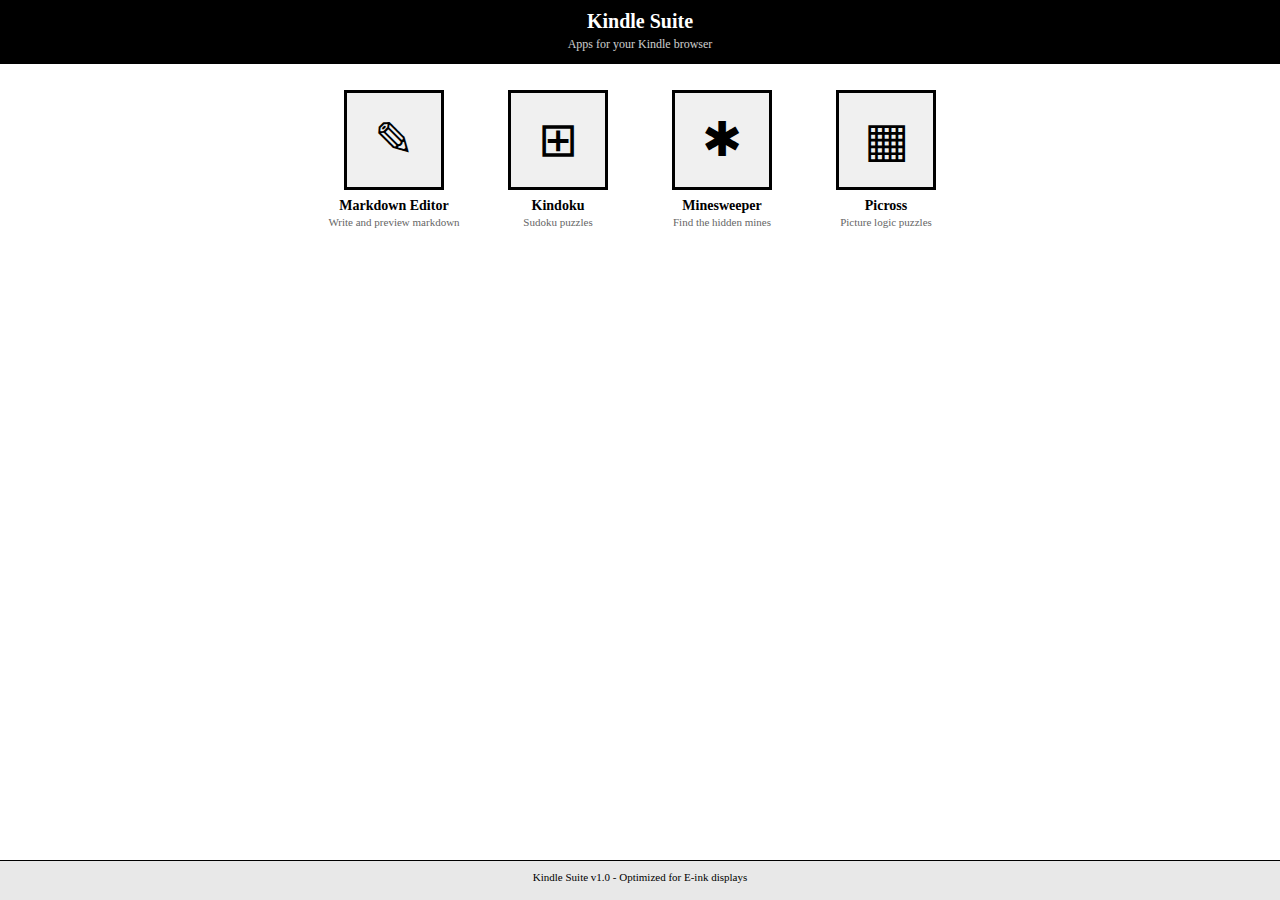
<file: index.html>
<!DOCTYPE html>
<html lang="en">
<head>
    <meta charset="UTF-8">
    <meta name="viewport" content="width=device-width, initial-scale=1.0">
    <title>Kindle Suite - App Library</title>
    <link rel="stylesheet" href="style.css"/>
</head>
<body>
    <div class="container">
        <div class="header">
            <h1>Kindle Suite</h1>
            <p>Apps for your Kindle browser</p>
        </div>

        <div class="app-grid">
            <!-- Markdown Editor -->
            <a href="kindle.md/markdown-editor.html" class="app-card">
                <span class="app-icon">✎</span>
                <span class="app-name">Markdown Editor</span>
                <span class="app-desc">Write and preview markdown</span>
            </a>

            <!-- Kindoku (Sudoku) -->
            <a href="kindoku/index.html" class="app-card">
                <span class="app-icon">⊞</span>
                <span class="app-name">Kindoku</span>
                <span class="app-desc">Sudoku puzzles</span>
            </a>

            <!-- Minesweeper -->
            <a href="minesweeper/index.html" class="app-card">
                <span class="app-icon">✱</span>
                <span class="app-name">Minesweeper</span>
                <span class="app-desc">Find the hidden mines</span>
            </a>

            <!-- Picross -->
            <a href="picross/index.html" class="app-card">
                <span class="app-icon">▦</span>
                <span class="app-name">Picross</span>
                <span class="app-desc">Picture logic puzzles</span>
            </a>
        </div>

        <div class="footer">
            Kindle Suite v1.0 - Optimized for E-ink displays
        </div>
    </div>
</body>
</html>
</file>
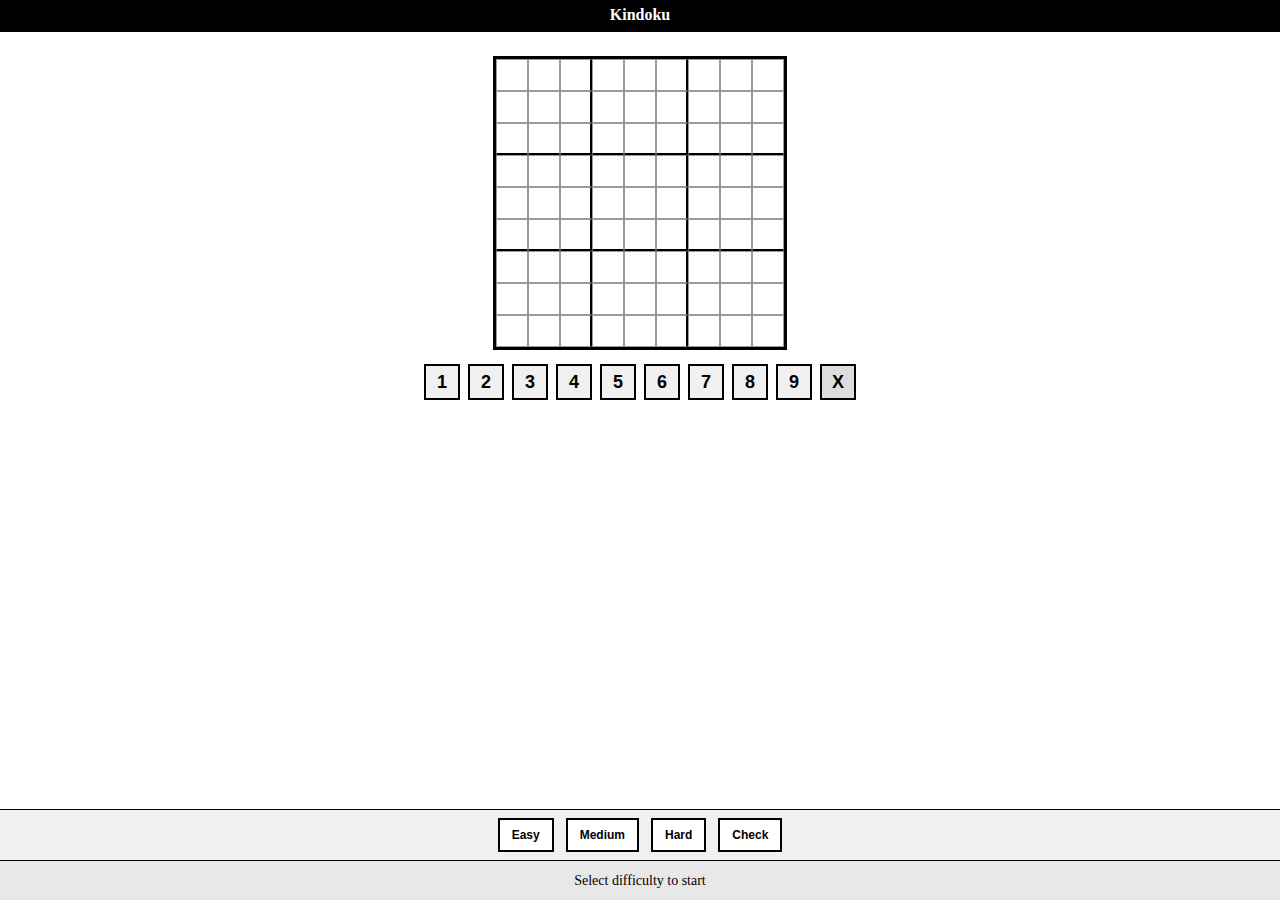
<file: kindoku/index.html>
<!DOCTYPE html>
<html lang="en">
<head>
    <meta charset="UTF-8">
    <meta name="viewport" content="width=device-width, initial-scale=1.0">
    <title>Kindoku - Sudoku for Kindle</title>
    <link rel="stylesheet" href="kindoku.css">
</head>
<body>
    <div class="container">
        <div class="header">
            <h1>Kindoku</h1>
        </div>

        <div class="game-area">
            <!-- Sudoku Grid -->
            <div class="grid" id="grid">
                <!-- 81 cells will be generated by JS -->
            </div>

            <!-- Number pad -->
            <div class="numpad">
                <button class="num-btn" onclick="enterNumber(1)" onmousedown="return false;">1</button>
                <button class="num-btn" onclick="enterNumber(2)" onmousedown="return false;">2</button>
                <button class="num-btn" onclick="enterNumber(3)" onmousedown="return false;">3</button>
                <button class="num-btn" onclick="enterNumber(4)" onmousedown="return false;">4</button>
                <button class="num-btn" onclick="enterNumber(5)" onmousedown="return false;">5</button>
                <button class="num-btn" onclick="enterNumber(6)" onmousedown="return false;">6</button>
                <button class="num-btn" onclick="enterNumber(7)" onmousedown="return false;">7</button>
                <button class="num-btn" onclick="enterNumber(8)" onmousedown="return false;">8</button>
                <button class="num-btn" onclick="enterNumber(9)" onmousedown="return false;">9</button>
                <button class="num-btn erase-btn" onclick="eraseNumber()" onmousedown="return false;">X</button>
            </div>
        </div>

        <!-- Controls -->
        <div class="controls">
            <button class="ctrl-btn" onclick="newGame('easy')" onmousedown="return false;">Easy</button>
            <button class="ctrl-btn" onclick="newGame('medium')" onmousedown="return false;">Medium</button>
            <button class="ctrl-btn" onclick="newGame('hard')" onmousedown="return false;">Hard</button>
            <button class="ctrl-btn" onclick="checkSolution()" onmousedown="return false;">Check</button>
        </div>

        <!-- Status -->
        <div class="status" id="status">Select difficulty to start</div>
    </div>

    <script src="kindoku.js"></script>
</body>
</html>
</file>
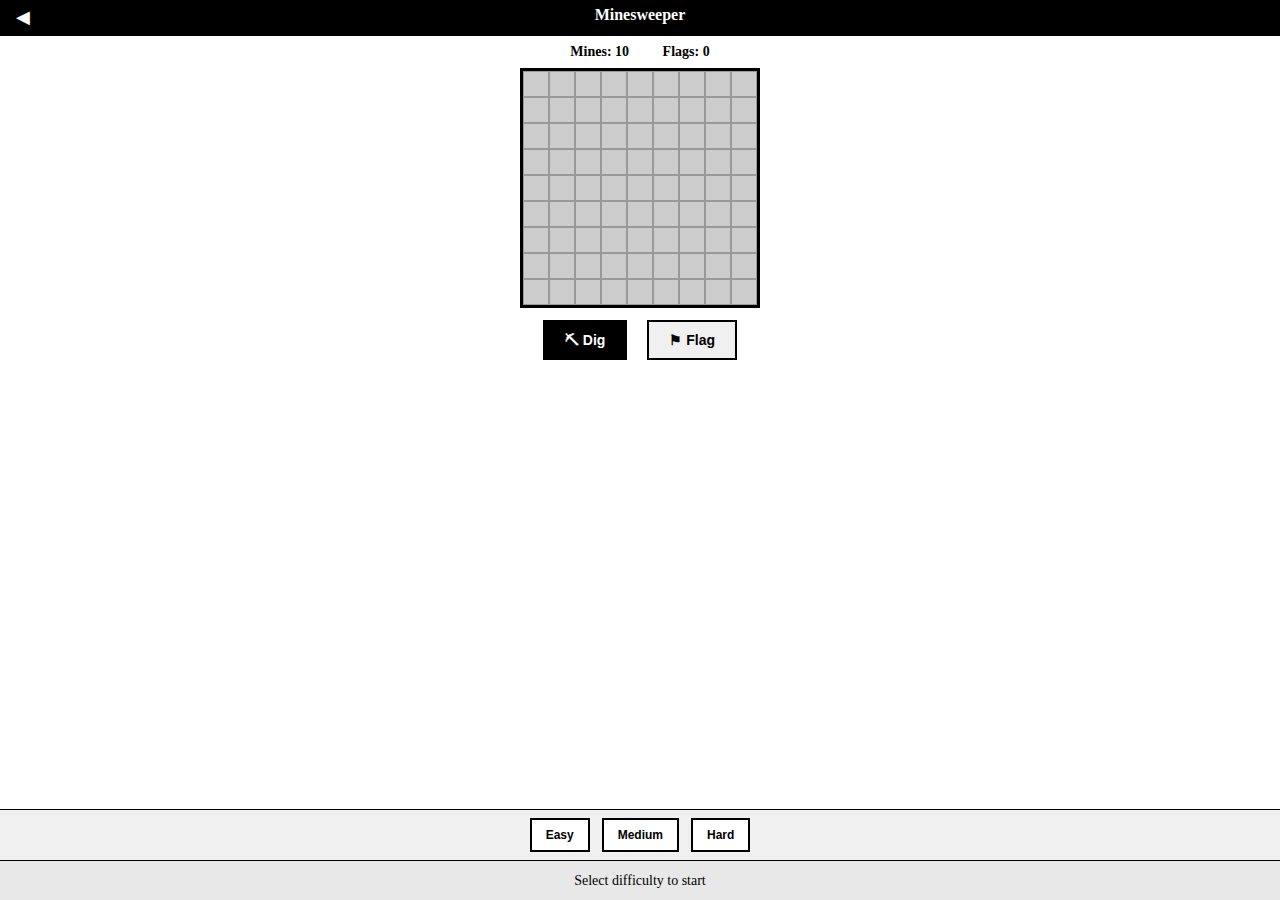
<file: minesweeper/index.html>
<!DOCTYPE html>
<html lang="en">
<head>
    <meta charset="UTF-8">
    <meta name="viewport" content="width=device-width, initial-scale=1.0">
    <title>Minesweeper - Kindle Suite</title>
    <link rel="stylesheet" href="minesweeper.css">
</head>
<body>
    <div class="container">
        <div class="header">
            <a href="../index.html" class="back-btn">◀</a>
            <h1>Minesweeper</h1>
        </div>

        <div class="game-area">
            <div class="info-bar">
                <span id="mineCount">Mines: 10</span>
                <span id="flagCount">Flags: 0</span>
            </div>

            <div class="grid" id="grid">
                <!-- Cells generated by JS -->
            </div>

            <!-- Mode toggle -->
            <div class="mode-bar">
                <button class="mode-btn active" id="digBtn" onclick="setMode('dig')" onmousedown="return false;">⛏ Dig</button>
                <button class="mode-btn" id="flagBtn" onclick="setMode('flag')" onmousedown="return false;">⚑ Flag</button>
            </div>
        </div>

        <!-- Controls -->
        <div class="controls">
            <button class="ctrl-btn" onclick="newGame(9, 9, 10)" onmousedown="return false;">Easy</button>
            <button class="ctrl-btn" onclick="newGame(12, 12, 25)" onmousedown="return false;">Medium</button>
            <button class="ctrl-btn" onclick="newGame(16, 12, 45)" onmousedown="return false;">Hard</button>
        </div>

        <!-- Status -->
        <div class="status" id="status">Select difficulty to start</div>
    </div>

    <script src="minesweeper.js"></script>
</body>
</html>
</file>
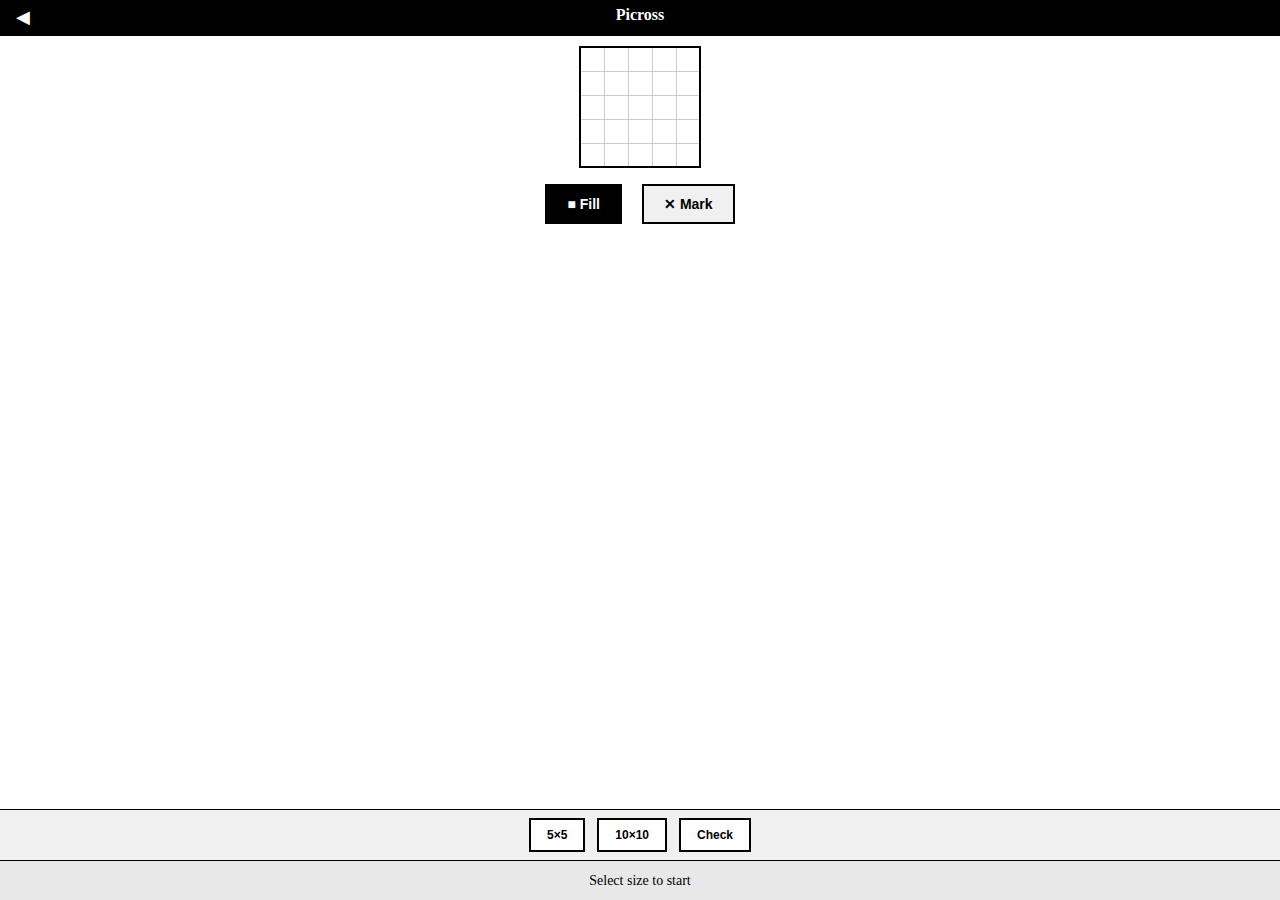
<file: picross/index.html>
<!DOCTYPE html>
<html lang="en">
<head>
    <meta charset="UTF-8">
    <meta name="viewport" content="width=device-width, initial-scale=1.0">
    <title>Picross - Kindle Suite</title>
    <link rel="stylesheet" href="picross.css">
</head>
<body>
    <div class="container">
        <div class="header">
            <a href="../index.html" class="back-btn">◀</a>
            <h1>Picross</h1>
        </div>

        <div class="game-area">
            <div class="grid-container" id="gridContainer">
                <!-- Grid with hints generated by JS -->
            </div>

            <!-- Mode toggle -->
            <div class="mode-bar">
                <button class="mode-btn active" id="fillBtn" onclick="setMode('fill')" onmousedown="return false;">■ Fill</button>
                <button class="mode-btn" id="markBtn" onclick="setMode('mark')" onmousedown="return false;">✕ Mark</button>
            </div>
        </div>

        <!-- Controls -->
        <div class="controls">
            <button class="ctrl-btn" onclick="newGame(5)" onmousedown="return false;">5×5</button>
            <button class="ctrl-btn" onclick="newGame(10)" onmousedown="return false;">10×10</button>
            <button class="ctrl-btn" onclick="checkSolution()" onmousedown="return false;">Check</button>
        </div>

        <!-- Status -->
        <div class="status" id="status">Select size to start</div>
    </div>

    <script src="picross.js"></script>
</body>
</html>
</file>
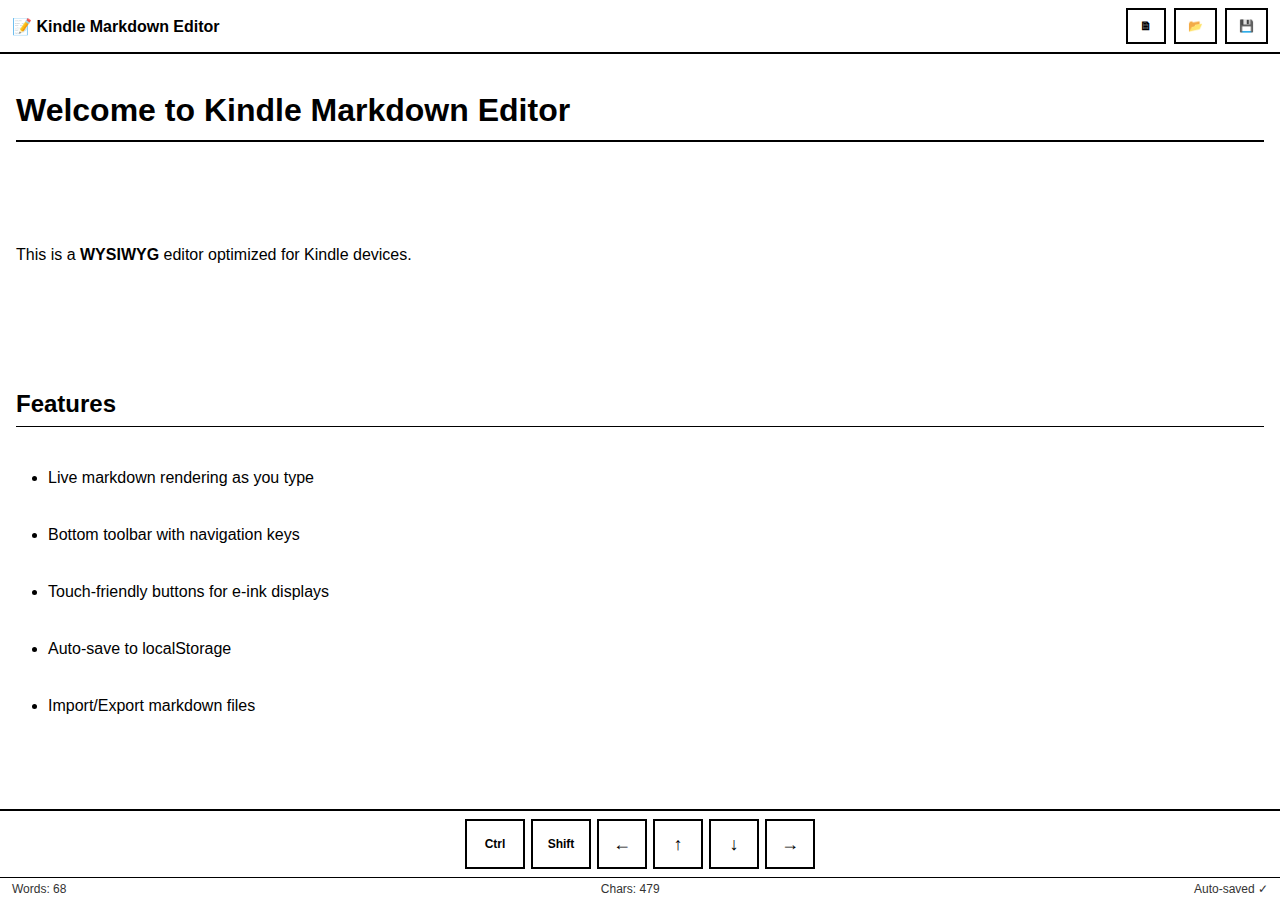
<file: markdown-editor.html>
<!DOCTYPE html>
<html lang="en">
<head>
    <meta charset="UTF-8">
    <meta name="viewport" content="width=device-width, initial-scale=1.0, maximum-scale=1.0, user-scalable=no">
    <title>Kindle Markdown Editor - WYSIWYG</title>
    <style>
        * {
            margin: 0;
            padding: 0;
            box-sizing: border-box;
            -webkit-tap-highlight-color: transparent;
        }

        body {
            font-family: -apple-system, BlinkMacSystemFont, 'Segoe UI', Roboto, Oxygen, Ubuntu, Cantarell, sans-serif;
            background-color: #ffffff;
            color: #000000;
            height: 100vh;
            display: flex;
            flex-direction: column;
            touch-action: manipulation;
            overflow: hidden;
        }

        /* Header */
        .header {
            background-color: #ffffff;
            padding: 8px 12px;
            border-bottom: 2px solid #000000;
            display: flex;
            justify-content: space-between;
            align-items: center;
            flex-shrink: 0;
        }

        .header h1 {
            font-size: 16px;
            font-weight: 600;
            color: #000000;
        }

        .header-buttons {
            display: flex;
            gap: 8px;
            align-items: center;
        }

        .header-btn {
            background-color: #ffffff;
            color: #000000;
            border: 2px solid #000000;
            padding: 4px 12px;
            cursor: pointer;
            font-size: 12px;
            font-weight: 600;
            min-height: 36px;
            min-width: 36px;
        }

        .header-btn:active {
            background-color: #000000;
            color: #ffffff;
        }

        /* Editor Container */
        .editor-container {
            flex: 1;
            display: flex;
            flex-direction: column;
            overflow: hidden;
            position: relative;
        }

        /* WYSIWYG Editor */
        #editor {
            width: 100%;
            flex: 1;
            padding: 16px;
            background-color: #ffffff;
            color: #000000;
            border: none;
            outline: none;
            font-family: -apple-system, BlinkMacSystemFont, 'Segoe UI', Roboto, sans-serif;
            font-size: 16px;
            line-height: 1.6;
            overflow-y: auto;
            overflow-x: hidden;
            word-wrap: break-word;
            -webkit-user-modify: read-write-plaintext-only;
        }

        #editor:focus {
            outline: none;
        }

        .hidden {
            display: none !important;
        }

        /* Editor content styles */
        #editor h1, #editor h2, #editor h3, #editor h4, #editor h5, #editor h6 {
            margin-top: 20px;
            margin-bottom: 12px;
            font-weight: 600;
            line-height: 1.25;
            color: #000000;
        }

        #editor h1 {
            font-size: 2em;
            border-bottom: 2px solid #000000;
            padding-bottom: 0.3em;
        }

        #editor h2 {
            font-size: 1.5em;
            border-bottom: 1px solid #000000;
            padding-bottom: 0.3em;
        }

        #editor h3 { font-size: 1.25em; }
        #editor h4 { font-size: 1em; }
        #editor h5 { font-size: 0.875em; }
        #editor h6 { font-size: 0.85em; color: #333333; }

        #editor p {
            margin-bottom: 12px;
            line-height: 1.6;
        }

        #editor strong, #editor b {
            font-weight: 700;
        }

        #editor em, #editor i {
            font-style: italic;
        }

        #editor code {
            background-color: #f0f0f0;
            padding: 2px 6px;
            border: 1px solid #cccccc;
            font-family: 'Consolas', 'Courier New', monospace;
            font-size: 0.9em;
            color: #000000;
        }

        #editor pre {
            background-color: #f0f0f0;
            padding: 12px;
            border: 1px solid #cccccc;
            overflow-x: auto;
            margin-bottom: 12px;
        }

        #editor pre code {
            background-color: transparent;
            padding: 0;
            border: none;
        }

        #editor blockquote {
            border-left: 4px solid #000000;
            padding-left: 16px;
            margin-bottom: 12px;
            color: #333333;
        }

        #editor ul, #editor ol {
            margin-bottom: 12px;
            padding-left: 32px;
        }

        #editor li {
            margin-bottom: 6px;
        }

        #editor a {
            color: #0000ff;
            text-decoration: underline;
        }

        #editor hr {
            border: none;
            border-top: 2px solid #000000;
            margin: 20px 0;
        }

        /* Bottom Toolbar */
        .bottom-toolbar {
            background-color: #ffffff;
            border-top: 2px solid #000000;
            padding: 8px;
            display: flex;
            justify-content: center;
            align-items: center;
            gap: 6px;
            flex-shrink: 0;
            flex-wrap: wrap;
        }

        .nav-btn {
            background-color: #ffffff;
            color: #000000;
            border: 2px solid #000000;
            font-size: 18px;
            font-weight: bold;
            min-width: 50px;
            min-height: 50px;
            cursor: pointer;
            display: flex;
            align-items: center;
            justify-content: center;
            user-select: none;
            -webkit-user-select: none;
        }

        .nav-btn:active {
            background-color: #000000;
            color: #ffffff;
        }

        .nav-btn.active {
            background-color: #000000;
            color: #ffffff;
        }

        .nav-btn.modifier {
            font-size: 12px;
            min-width: 60px;
        }

        /* Status Bar */
        .status-bar {
            background-color: #ffffff;
            border-top: 1px solid #000000;
            padding: 4px 12px;
            font-size: 12px;
            display: flex;
            justify-content: space-between;
            align-items: center;
            flex-shrink: 0;
        }

        .status-item {
            color: #333333;
        }

        /* Scrollbar styling for e-ink */
        ::-webkit-scrollbar {
            width: 8px;
        }

        ::-webkit-scrollbar-track {
            background: #ffffff;
        }

        ::-webkit-scrollbar-thumb {
            background: #000000;
        }

        /* File input hidden */
        #fileInput {
            display: none;
        }
    </style>
</head>
<body>
    <!-- Header -->
    <div class="header">
        <h1>📝 Kindle Markdown Editor</h1>
        <div class="header-buttons">
            <button class="header-btn" id="newBtn" title="New Document">🗎</button>
            <button class="header-btn" id="openBtn" title="Open File">📂</button>
            <button class="header-btn" id="saveBtn" title="Save File">💾</button>
        </div>
    </div>

    <!-- Editor Container -->
    <div class="editor-container">
        <div id="editor" contenteditable="true"></div>
    </div>

    <!-- Bottom Toolbar -->
    <div class="bottom-toolbar">
        <button class="nav-btn modifier" id="ctrlBtn" title="Control Key">Ctrl</button>
        <button class="nav-btn modifier" id="shiftBtn" title="Shift Key">Shift</button>
        <button class="nav-btn" id="leftBtn" title="Left Arrow">←</button>
        <button class="nav-btn" id="upBtn" title="Up Arrow">↑</button>
        <button class="nav-btn" id="downBtn" title="Down Arrow">↓</button>
        <button class="nav-btn" id="rightBtn" title="Right Arrow">→</button>
    </div>

    <!-- Status Bar -->
    <div class="status-bar">
        <span class="status-item" id="wordCount">Words: 0</span>
        <span class="status-item" id="charCount">Chars: 0</span>
        <span class="status-item" id="autoSaveStatus">Auto-saved ✓</span>
    </div>

    <!-- Hidden file input -->
    <input type="file" id="fileInput" accept=".md,.txt" />

    <script>
        // DOM Elements
        const editor = document.getElementById('editor');
        const wordCount = document.getElementById('wordCount');
        const charCount = document.getElementById('charCount');
        const autoSaveStatus = document.getElementById('autoSaveStatus');
        const newBtn = document.getElementById('newBtn');
        const openBtn = document.getElementById('openBtn');
        const saveBtn = document.getElementById('saveBtn');
        const fileInput = document.getElementById('fileInput');
        
        // Toolbar buttons
        const ctrlBtn = document.getElementById('ctrlBtn');
        const shiftBtn = document.getElementById('shiftBtn');
        const leftBtn = document.getElementById('leftBtn');
        const upBtn = document.getElementById('upBtn');
        const downBtn = document.getElementById('downBtn');
        const rightBtn = document.getElementById('rightBtn');

        // State
        let ctrlActive = false;
        let shiftActive = false;
        let autoSaveTimer = null;

        // ===== Simple Markdown Parser =====
        
        function escapeHtml(text) {
            const div = document.createElement('div');
            div.textContent = text;
            return div.innerHTML;
        }

        // Parse and render markdown in real-time
        function parseMarkdown(text) {
            if (!text || text.trim() === '') return '<p><br></p>';
            
            let html = text;
            
            // Escape HTML entities first
            // html = escapeHtml(html);
            
            // Parse code blocks (must be before inline code)
            html = html.replace(/```(\w+)?\n([\s\S]*?)```/g, (match, lang, code) => {
                return `<pre><code>${escapeHtml(code.trim())}</code></pre>`;
            });
            
            // Parse inline code
            html = html.replace(/`([^`]+)`/g, '<code>$1</code>');
            
            // Parse headers
            html = html.replace(/^##### (.*?)$/gm, '<h5>$1</h5>');
            html = html.replace(/^#### (.*?)$/gm, '<h4>$1</h4>');
            html = html.replace(/^### (.*?)$/gm, '<h3>$1</h3>');
            html = html.replace(/^## (.*?)$/gm, '<h2>$1</h2>');
            html = html.replace(/^# (.*?)$/gm, '<h1>$1</h1>');
            
            // Parse bold (** or __)
            html = html.replace(/\*\*([^\*]+)\*\*/g, '<strong>$1</strong>');
            html = html.replace(/__([^_]+)__/g, '<strong>$1</strong>');
            
            // Parse italic (* or _)
            html = html.replace(/\*([^\*]+)\*/g, '<em>$1</em>');
            html = html.replace(/_([^_]+)_/g, '<em>$1</em>');
            
            // Parse links
            html = html.replace(/\[([^\]]+)\]\(([^\)]+)\)/g, '<a href="$2">$1</a>');
            
            // Parse images
            html = html.replace(/!\[([^\]]*)\]\(([^\)]+)\)/g, '<img src="$2" alt="$1">');
            
            // Parse blockquotes
            html = html.replace(/^> (.*?)$/gm, '<blockquote>$1</blockquote>');
            
            // Parse horizontal rules
            html = html.replace(/^(---+|___+|\*\*\*+)$/gm, '<hr>');
            
            // Parse unordered lists
            html = html.replace(/^[\-\*\+] (.*?)$/gm, '<li>$1</li>');
            html = html.replace(/(<li>.*?<\/li>\n?)+/g, '<ul>$&</ul>');
            
            // Parse ordered lists
            html = html.replace(/^\d+\. (.*?)$/gm, '<li>$1</li>');
            
            // Parse line breaks and paragraphs
            const lines = html.split('\n');
            const processed = [];
            let inList = false;
            let inCode = false;
            
            for (let i = 0; i < lines.length; i++) {
                const line = lines[i];
                
                if (line.startsWith('<pre>') || line.startsWith('</pre>')) {
                    inCode = !inCode;
                    processed.push(line);
                } else if (line.startsWith('<ul>') || line.startsWith('<ol>')) {
                    inList = true;
                    processed.push(line);
                } else if (line.startsWith('</ul>') || line.startsWith('</ol>')) {
                    inList = false;
                    processed.push(line);
                } else if (line.startsWith('<h') || line.startsWith('<hr') || 
                           line.startsWith('<blockquote') || inList || inCode) {
                    processed.push(line);
                } else if (line.trim() === '') {
                    processed.push('<p><br></p>');
                } else if (!line.startsWith('<')) {
                    processed.push(`<p>${line}</p>`);
                } else {
                    processed.push(line);
                }
            }
            
            html = processed.join('\n');
            
            return html;
        }

        // ===== HTML to Markdown Converter =====
        
        function htmlToMarkdown(html) {
            // Create a temporary div to parse HTML
            const temp = document.createElement('div');
            temp.innerHTML = html;
            
            let markdown = '';
            
            function processNode(node) {
                if (node.nodeType === Node.TEXT_NODE) {
                    return node.textContent;
                }
                
                if (node.nodeType !== Node.ELEMENT_NODE) {
                    return '';
                }
                
                const tag = node.tagName.toLowerCase();
                let result = '';
                
                switch (tag) {
                    case 'h1':
                        result = '# ' + node.textContent + '\n\n';
                        break;
                    case 'h2':
                        result = '## ' + node.textContent + '\n\n';
                        break;
                    case 'h3':
                        result = '### ' + node.textContent + '\n\n';
                        break;
                    case 'h4':
                        result = '#### ' + node.textContent + '\n\n';
                        break;
                    case 'h5':
                        result = '##### ' + node.textContent + '\n\n';
                        break;
                    case 'h6':
                        result = '###### ' + node.textContent + '\n\n';
                        break;
                    case 'p':
                        const pContent = Array.from(node.childNodes).map(processNode).join('');
                        result = pContent + '\n\n';
                        break;
                    case 'strong':
                    case 'b':
                        result = '**' + node.textContent + '**';
                        break;
                    case 'em':
                    case 'i':
                        result = '*' + node.textContent + '*';
                        break;
                    case 'code':
                        if (node.parentElement && node.parentElement.tagName === 'PRE') {
                            result = '```\n' + node.textContent + '\n```\n\n';
                        } else {
                            result = '`' + node.textContent + '`';
                        }
                        break;
                    case 'pre':
                        const code = node.querySelector('code');
                        if (code) {
                            result = '```\n' + code.textContent + '\n```\n\n';
                        }
                        break;
                    case 'a':
                        result = '[' + node.textContent + '](' + node.href + ')';
                        break;
                    case 'img':
                        result = '![' + (node.alt || '') + '](' + node.src + ')';
                        break;
                    case 'ul':
                        Array.from(node.children).forEach(li => {
                            if (li.tagName === 'LI') {
                                result += '- ' + li.textContent + '\n';
                            }
                        });
                        result += '\n';
                        break;
                    case 'ol':
                        Array.from(node.children).forEach((li, index) => {
                            if (li.tagName === 'LI') {
                                result += (index + 1) + '. ' + li.textContent + '\n';
                            }
                        });
                        result += '\n';
                        break;
                    case 'li':
                        // Handled by ul/ol
                        break;
                    case 'blockquote':
                        result = '> ' + node.textContent + '\n\n';
                        break;
                    case 'hr':
                        result = '---\n\n';
                        break;
                    case 'br':
                        result = '\n';
                        break;
                    case 'div':
                        result = Array.from(node.childNodes).map(processNode).join('');
                        break;
                    default:
                        result = Array.from(node.childNodes).map(processNode).join('');
                }
                
                return result;
            }
            
            markdown = Array.from(temp.childNodes).map(processNode).join('');
            return markdown.trim();
        }

        // Get plain text content from editor
        function getEditorText() {
            return editor.innerText || '';
        }

        // Get HTML content from editor
        function getEditorHTML() {
            return editor.innerHTML || '';
        }

        // Set editor content from HTML
        function setEditorHTML(html) {
            editor.innerHTML = html;
        }

        // Update word and character count
        function updateCounts() {
            const text = getEditorText();
            const words = text.trim() ? text.trim().split(/\s+/).length : 0;
            const chars = text.length;
            
            wordCount.textContent = `Words: ${words}`;
            charCount.textContent = `Chars: ${chars}`;
        }

        // Auto-save to localStorage
        function autoSave() {
            const html = getEditorHTML();
            const markdown = htmlToMarkdown(html);
            localStorage.setItem('markdownContent', markdown);
            autoSaveStatus.textContent = 'Auto-saved ✓';
            
            clearTimeout(autoSaveTimer);
            autoSaveTimer = setTimeout(() => {
                autoSaveStatus.textContent = '';
            }, 2000);
        }

        // Load content from localStorage
        function loadContent() {
            const savedMarkdown = localStorage.getItem('markdownContent');
            if (savedMarkdown) {
                const html = parseMarkdown(savedMarkdown);
                setEditorHTML(html);
            } else {
                // Default content
                const defaultMarkdown = `# Welcome to Kindle Markdown Editor

This is a **WYSIWYG** editor optimized for Kindle devices.

## Features
- Live markdown rendering as you type
- Bottom toolbar with navigation keys
- Touch-friendly buttons for e-ink displays
- Auto-save to localStorage
- Import/Export markdown files

### Try it out!
Type **bold text** or *italic text* and see it render immediately.

- Use the arrow keys to navigate
- Press Ctrl to enable word jumping
- Press Shift to select text`;
                
                const html = parseMarkdown(defaultMarkdown);
                setEditorHTML(html);
            }
        }

        // ===== Toolbar Button Functions =====
        
        // Toggle Ctrl state
        ctrlBtn.addEventListener('click', () => {
            ctrlActive = !ctrlActive;
            if (ctrlActive) {
                ctrlBtn.classList.add('active');
            } else {
                ctrlBtn.classList.remove('active');
            }
        });

        // Toggle Shift state
        shiftBtn.addEventListener('click', () => {
            shiftActive = !shiftActive;
            if (shiftActive) {
                shiftBtn.classList.add('active');
            } else {
                shiftBtn.classList.remove('active');
            }
        });

        // Arrow button handlers
        function simulateArrowKey(key) {
            const event = new KeyboardEvent('keydown', {
                key: key,
                code: `Arrow${key.replace('Arrow', '')}`,
                ctrlKey: ctrlActive,
                shiftKey: shiftActive,
                bubbles: true,
                cancelable: true
            });
            
            editor.dispatchEvent(event);
            
            // Deactivate modifiers after use (except when holding)
            // For touch interface, keep them active until manually toggled
        }

        leftBtn.addEventListener('click', () => simulateArrowKey('ArrowLeft'));
        upBtn.addEventListener('click', () => simulateArrowKey('ArrowUp'));
        downBtn.addEventListener('click', () => simulateArrowKey('ArrowDown'));
        rightBtn.addEventListener('click', () => simulateArrowKey('ArrowRight'));

        // ===== Keyboard Shortcuts =====
        
        document.addEventListener('keydown', (e) => {
            // Update modifier button states
            if (e.ctrlKey && !ctrlActive) {
                ctrlActive = true;
                ctrlBtn.classList.add('active');
            }
            if (e.shiftKey && !shiftActive) {
                shiftActive = true;
                shiftBtn.classList.add('active');
            }

            // Ctrl+S: Save file
            if (e.ctrlKey && e.key === 's') {
                e.preventDefault();
                saveToFile();
            }
            
            // Ctrl+O: Open file
            if (e.ctrlKey && e.key === 'o') {
                e.preventDefault();
                fileInput.click();
            }
            
            // Ctrl+N: New document
            if (e.ctrlKey && e.key === 'n') {
                e.preventDefault();
                newDocument();
            }

            // Ctrl+B: Bold
            if (e.ctrlKey && e.key === 'b') {
                e.preventDefault();
                document.execCommand('bold', false, null);
            }

            // Ctrl+I: Italic
            if (e.ctrlKey && e.key === 'i') {
                e.preventDefault();
                document.execCommand('italic', false, null);
            }

            // Tab: Insert spaces
            if (e.key === 'Tab') {
                e.preventDefault();
                document.execCommand('insertText', false, '    ');
            }
        });

        document.addEventListener('keyup', (e) => {
            // Deactivate modifier buttons when keys are released
            if (!e.ctrlKey && ctrlActive) {
                ctrlActive = false;
                ctrlBtn.classList.remove('active');
            }
            if (!e.shiftKey && shiftActive) {
                shiftActive = false;
                shiftBtn.classList.remove('active');
            }
        });

        // ===== Editor Event Handlers =====
        
        editor.addEventListener('input', () => {
            updateCounts();
            autoSave();
        });

        // Prevent default drag and drop behavior
        editor.addEventListener('drop', (e) => {
            e.preventDefault();
        });

        // ===== File Operations =====
        
        // New document
        function newDocument() {
            if (confirm('Create a new document? Unsaved changes will be lost.')) {
                editor.innerHTML = '<p><br></p>';
                editor.focus();
                localStorage.removeItem('markdownContent');
                updateCounts();
            }
        }

        newBtn.addEventListener('click', newDocument);

        // Open file
        openBtn.addEventListener('click', () => {
            fileInput.click();
        });

        fileInput.addEventListener('change', (e) => {
            const file = e.target.files[0];
            if (file) {
                const reader = new FileReader();
                reader.onload = (event) => {
                    const markdown = event.target.result;
                    const html = parseMarkdown(markdown);
                    setEditorHTML(html);
                    updateCounts();
                    autoSave();
                };
                reader.readAsText(file);
            }
            fileInput.value = ''; // Reset input
        });

        // Save file
        function saveToFile() {
            const html = getEditorHTML();
            const markdown = htmlToMarkdown(html);
            const blob = new Blob([markdown], { type: 'text/markdown' });
            const url = URL.createObjectURL(blob);
            const a = document.createElement('a');
            a.href = url;
            a.download = 'document.md';
            a.click();
            URL.revokeObjectURL(url);
        }

        saveBtn.addEventListener('click', saveToFile);

        // ===== Initialization =====
        
        window.addEventListener('DOMContentLoaded', () => {
            loadContent();
            updateCounts();
            editor.focus();
        });

        // Prevent zoom on double-tap (Kindle optimization)
        let lastTouchEnd = 0;
        document.addEventListener('touchend', (e) => {
            const now = Date.now();
            if (now - lastTouchEnd <= 300) {
                e.preventDefault();
            }
            lastTouchEnd = now;
        }, false);
    </script>
</body>
</html>
</file>
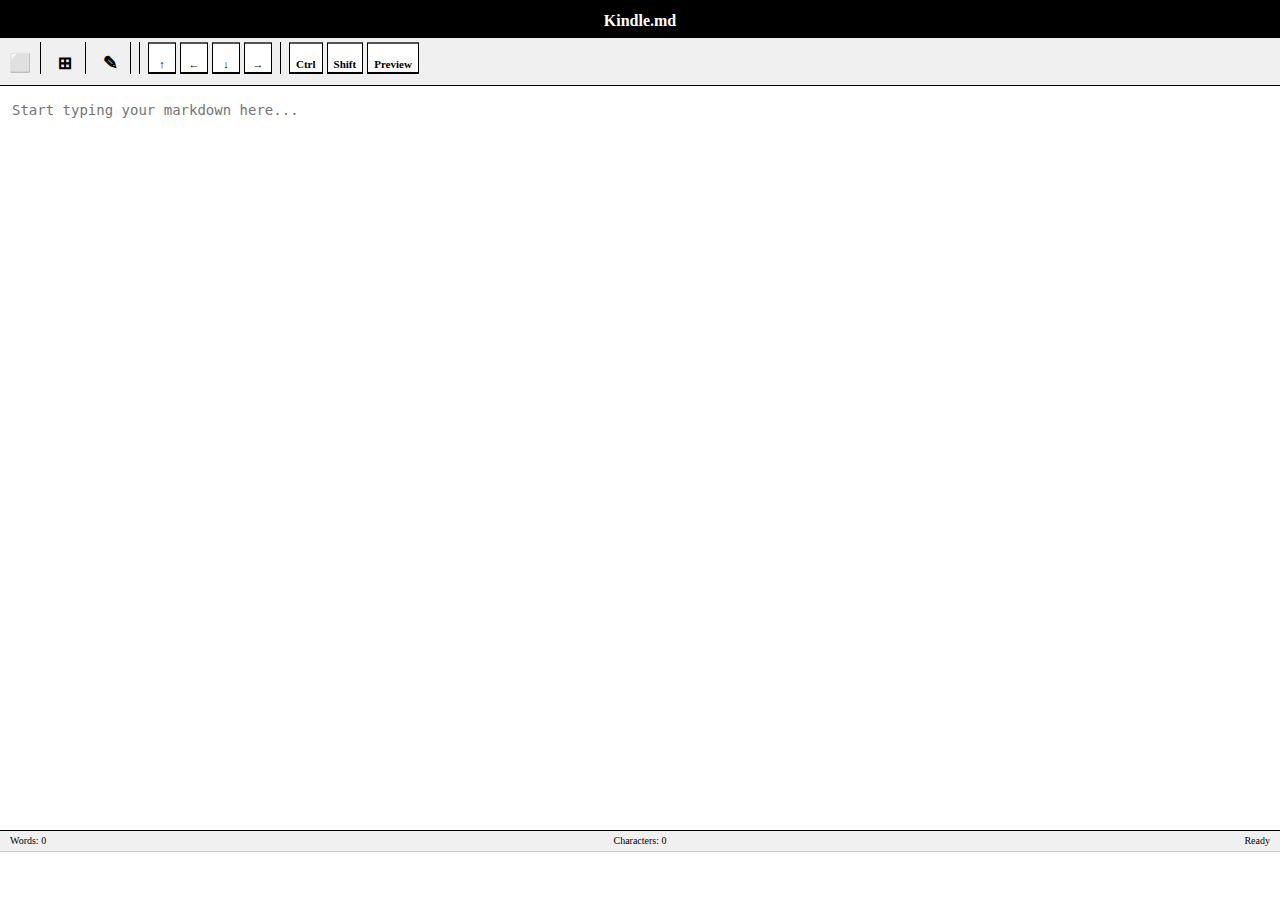
<file: kindle.md/markdown-editor.html>
<!DOCTYPE html>
<html lang="en">
<head>
    <meta charset="UTF-8">
    <meta name="viewport" content="width=device-width, initial-scale=1.0">
    <title>Kindle Markdown Editor</title>
    <link rel="stylesheet" href="markdown-editor.css">
</head>
<body>
    <div class="container">
        <div class="header">
            <h1>Kindle.md</h1>
        </div>

        <!-- Editor and Preview -->
        <div class="content">
            <textarea id="editor" placeholder="Start typing your markdown here..."></textarea>
            <div id="preview"></div>
        </div>

        <!-- Status Bar -->
        <div class="status">
            <span id="wordCount">Words: 0</span>
            <span id="charCount">Characters: 0</span>
            <span id="saveStatus">Ready</span>
        </div>

        <!-- Bottom Toolbar -->
        <div class="menu-bar">
            <div class="menu-item">
                <button class="menu-button" onclick="toggleMenu(this); return false;" onmousedown="return false;">
                    <span class="icon">⬜</span>
                </button>
                <div class="dropdown-menu">
                    <button onclick="saveToFile()" onmousedown="return false;">Save</button>
                    <button onclick="document.getElementById('fileInput').click()" onmousedown="return false;">Open</button>
                    <button onclick="clearEditor()" onmousedown="return false;">New</button>
                </div>
            </div>

            <div class="menu-item">
                <button class="menu-button" onclick="toggleMenu(this); return false;" onmousedown="return false;">
                    <span class="icon">⊞</span>
                </button>
                <div class="dropdown-menu">
                    <button onclick="insertMarkdown('[', '](url)')" onmousedown="return false;">Link</button>
                    <button onclick="insertMarkdown('- ', '')" onmousedown="return false;">List</button>
                    <button onclick="insertMarkdown('\`', '\`')" onmousedown="return false;">Code</button>
                    <button onclick="insertTable()" onmousedown="return false;">Table</button>
                    <button onclick="insertImage()" onmousedown="return false;">Image</button>
                </div>
            </div>

            <div class="menu-item">
                <button class="menu-button" onclick="toggleMenu(this); return false;" onmousedown="return false;">
                    <span class="icon">✎</span>
                </button>
                <div class="dropdown-menu">
                    <button onclick="insertMarkdown('# ', '')" onmousedown="return false;">Heading 1</button>
                    <button onclick="insertMarkdown('## ', '')" onmousedown="return false;">Heading 2</button>
                    <button onclick="insertMarkdown('**', '**')" onmousedown="return false;">Bold</button>
                    <button onclick="insertMarkdown('*', '*')" onmousedown="return false;">Italic</button>
                </div>
            </div>

            <div class="divider"></div>

            <button class="toolbar-btn" onclick="sendArrow('ArrowUp'); return false;" title="Up" onmousedown="return false;">↑</button>
            <button class="toolbar-btn" onclick="sendArrow('ArrowLeft'); return false;" title="Left" onmousedown="return false;">←</button>
            <button class="toolbar-btn" onclick="sendArrow('ArrowDown'); return false;" title="Down" onmousedown="return false;">↓</button>
            <button class="toolbar-btn" onclick="sendArrow('ArrowRight'); return false;" title="Right" onmousedown="return false;">→</button>

            <div class="divider"></div>

            <button class="toolbar-btn modifier-btn" id="ctrlBtn" onclick="toggleCtrl(); return false;" onmousedown="return false;" title="Ctrl">Ctrl</button>
            <button class="toolbar-btn modifier-btn" id="shiftBtn" onclick="toggleShift(); return false;" onmousedown="return false;" title="Shift">Shift</button>

            <button class="toolbar-btn preview-btn" id="previewBtn" onclick="togglePreview()" title="Preview">Preview</button>
        </div>
    </div>

    <input type="file" id="fileInput" accept=".md,.txt" onchange="loadFile(event)">

    <script src="markdown-editor.js"></script>
</body>
</html>
</file>
<file: style.css>
html {
    height: 100%;
    margin: 0;
    padding: 0;
}

* {
    margin: 0;
    padding: 0;
    box-sizing: border-box;
}

body {
    font-family: serif;
    background: #ffffff;
    color: #000000;
    height: 100%;
    margin: 0;
    padding: 0;
}

.container {
    position: absolute;
    top: 0;
    left: 0;
    right: 0;
    bottom: 0;
    overflow: hidden;
}

/* Header */
.header {
    background: #000000;
    color: #ffffff;
    padding: 10px;
    text-align: center;
    border-bottom: 2px solid #000000;
}

.header h1 {
    font-size: 20px;
    margin: 0;
    font-weight: bold;
}

.header p {
    font-size: 12px;
    margin-top: 4px;
    opacity: 0.8;
}

/* App Grid */
.app-grid {
    position: absolute;
    top: 60px;
    left: 0;
    right: 0;
    bottom: 40px;
    padding: 20px;
    overflow-y: auto;
    text-align: center;
}

/* App Card */
.app-card {
    display: inline-block;
    width: 140px;
    margin: 10px;
    text-decoration: none;
    color: #000000;
    vertical-align: top;
}

.app-icon {
    width: 100px;
    height: 100px;
    margin: 0 auto 8px auto;
    background: #f0f0f0;
    border: 3px solid #000000;
    display: block;
    text-align: center;
    line-height: 94px;
    font-size: 48px;
}

.app-card:active .app-icon {
    background: #000000;
    color: #ffffff;
}

.app-name {
    font-size: 14px;
    font-weight: bold;
    text-align: center;
    display: block;
}

.app-desc {
    font-size: 11px;
    color: #666666;
    text-align: center;
    display: block;
    margin-top: 2px;
}

/* Footer */
.footer {
    position: absolute;
    bottom: 0;
    left: 0;
    right: 0;
    background: #e8e8e8;
    padding: 10px;
    text-align: center;
    font-size: 11px;
    border-top: 1px solid #000000;
    height: 40px;
}
</file>
<file: kindoku/kindoku.css>
/* Kindoku - E-ink optimized Sudoku */

html {
    height: 100%;
    margin: 0;
    padding: 0;
}

* {
    margin: 0;
    padding: 0;
    box-sizing: border-box;
}

body {
    font-family: serif;
    background: #ffffff;
    color: #000000;
    height: 100%;
    margin: 0;
    padding: 0;
    overflow: hidden;
}

.container {
    position: absolute;
    top: 0;
    left: 0;
    right: 0;
    bottom: 0;
    overflow: hidden;
}

/* Header */
.header {
    background: #000000;
    color: #ffffff;
    padding: 6px 10px;
    text-align: center;
    border-bottom: 2px solid #000000;
}

.header h1 {
    font-size: 16px;
    margin: 0;
    font-weight: bold;
}

/* Game area */
.game-area {
    position: absolute;
    top: 36px;
    left: 0;
    right: 0;
    bottom: 90px;
    text-align: center;
    padding-top: 20px;
    padding-left: 8px;
    padding-right: 8px;
}

/* Sudoku Grid */
.grid {
    display: inline-block;
    border: 3px solid #000000;
    background: #000000;
}

.row {
    display: block;
    height: 32px;
    white-space: nowrap;
}

.cell {
    display: inline-block;
    width: 32px;
    height: 32px;
    background: #ffffff;
    border: 1px solid #999999;
    text-align: center;
    line-height: 32px;
    font-size: 18px;
    font-weight: bold;
    cursor: pointer;
    vertical-align: top;
    user-select: none;
    -webkit-user-select: none;
}

.cell.selected {
    background: #cccccc;
}

.cell.given {
    background: #e8e8e8;
    color: #000000;
}

.cell.error {
    background: #999999;
    color: #ffffff;
}

.cell.user {
    color: #333333;
}

/* Box borders (3x3 sections) */
.cell.box-right {
    border-right: 2px solid #000000;
}

.cell.box-bottom {
    border-bottom: 2px solid #000000;
}

/* Number pad */
.numpad {
    margin-top: 12px;
    text-align: center;
}

.num-btn {
    display: inline-block;
    width: 36px;
    height: 36px;
    margin: 2px;
    background: #f0f0f0;
    border: 2px solid #000000;
    font-size: 18px;
    font-weight: bold;
    cursor: pointer;
    vertical-align: top;
    text-align: center;
    line-height: 32px;
    user-select: none;
    -webkit-user-select: none;
}

.num-btn:active {
    background: #000000;
    color: #ffffff;
}

.erase-btn {
    background: #dddddd;
}

/* Controls */
.controls {
    position: absolute;
    bottom: 40px;
    left: 0;
    right: 0;
    text-align: center;
    padding: 8px;
    background: #f0f0f0;
    border-top: 1px solid #000000;
}

.ctrl-btn {
    display: inline-block;
    padding: 8px 12px;
    margin: 0 4px;
    background: #ffffff;
    border: 2px solid #000000;
    font-size: 12px;
    font-weight: bold;
    cursor: pointer;
    user-select: none;
    -webkit-user-select: none;
}

.ctrl-btn:active {
    background: #000000;
    color: #ffffff;
}

/* Status bar */
.status {
    position: absolute;
    bottom: 0;
    left: 0;
    right: 0;
    background: #e8e8e8;
    padding: 8px 10px;
    text-align: center;
    font-size: 14px;
    height: 40px;
    line-height: 24px;
    border-top: 1px solid #000000;
}
</file>
<file: minesweeper/minesweeper.css>
/* Minesweeper - E-ink optimized styles */

html {
    height: 100%;
    margin: 0;
    padding: 0;
}

* {
    margin: 0;
    padding: 0;
    box-sizing: border-box;
}

body {
    font-family: serif;
    background: #ffffff;
    color: #000000;
    height: 100%;
    margin: 0;
    padding: 0;
    overflow: hidden;
}

.container {
    position: absolute;
    top: 0;
    left: 0;
    right: 0;
    bottom: 0;
    overflow: hidden;
}

/* Header */
.header {
    position: relative;
    background: #000000;
    color: #ffffff;
    padding: 6px 10px;
    text-align: center;
    border-bottom: 2px solid #000000;
    height: 36px;
}

.header h1 {
    font-size: 16px;
    margin: 0;
    font-weight: bold;
}

.back-btn {
    position: absolute;
    left: 8px;
    top: 4px;
    color: #ffffff;
    text-decoration: none;
    font-size: 18px;
    padding: 2px 8px;
}

/* Game area */
.game-area {
    position: absolute;
    top: 36px;
    left: 0;
    right: 0;
    bottom: 90px;
    text-align: center;
    padding-top: 8px;
    overflow-y: auto;
}

/* Info bar */
.info-bar {
    margin-bottom: 8px;
    font-size: 14px;
    font-weight: bold;
}

.info-bar span {
    display: inline-block;
    margin: 0 15px;
}

/* Grid */
.grid {
    display: inline-block;
    border: 3px solid #000000;
    background: #000000;
}

.row {
    display: block;
    height: 26px;
    white-space: nowrap;
    font-size: 0;
}

.cell {
    display: inline-block;
    width: 26px;
    height: 26px;
    background: #cccccc;
    border: 1px solid #999999;
    text-align: center;
    line-height: 26px;
    font-size: 14px;
    font-weight: bold;
    cursor: pointer;
    vertical-align: top;
    user-select: none;
    -webkit-user-select: none;
}

.cell.revealed {
    background: #ffffff;
}

.cell.flagged {
    background: #aaaaaa;
}

.cell.mine {
    background: #333333;
    color: #ffffff;
}

.cell.exploded {
    background: #000000;
    color: #ffffff;
}

/* Number colors (grayscale for e-ink) */
.cell.n1 { color: #444444; }
.cell.n2 { color: #333333; }
.cell.n3 { color: #222222; }
.cell.n4 { color: #111111; }
.cell.n5 { color: #000000; }
.cell.n6 { color: #000000; }
.cell.n7 { color: #000000; }
.cell.n8 { color: #000000; }

/* Box borders (3x3 sections for visual aid) */
.cell.box-right {
    border-right: 2px solid #666666;
}

.cell.box-bottom {
    border-bottom: 2px solid #666666;
}

/* Mode bar */
.mode-bar {
    margin-top: 12px;
}

.mode-btn {
    display: inline-block;
    padding: 10px 20px;
    margin: 0 8px;
    background: #f0f0f0;
    border: 2px solid #000000;
    font-size: 14px;
    font-weight: bold;
    cursor: pointer;
    user-select: none;
    -webkit-user-select: none;
}

.mode-btn.active {
    background: #000000;
    color: #ffffff;
}

.mode-btn:active {
    background: #333333;
    color: #ffffff;
}

/* Controls */
.controls {
    position: absolute;
    bottom: 40px;
    left: 0;
    right: 0;
    text-align: center;
    padding: 8px;
    background: #f0f0f0;
    border-top: 1px solid #000000;
}

.ctrl-btn {
    display: inline-block;
    padding: 8px 14px;
    margin: 0 4px;
    background: #ffffff;
    border: 2px solid #000000;
    font-size: 12px;
    font-weight: bold;
    cursor: pointer;
    user-select: none;
    -webkit-user-select: none;
}

.ctrl-btn:active {
    background: #000000;
    color: #ffffff;
}

/* Status bar */
.status {
    position: absolute;
    bottom: 0;
    left: 0;
    right: 0;
    background: #e8e8e8;
    padding: 8px 10px;
    text-align: center;
    font-size: 14px;
    height: 40px;
    line-height: 24px;
    border-top: 1px solid #000000;
}
</file>
<file: picross/picross.css>
/* Picross - E-ink optimized styles */

html {
    height: 100%;
    margin: 0;
    padding: 0;
}

* {
    margin: 0;
    padding: 0;
    box-sizing: border-box;
}

body {
    font-family: serif;
    background: #ffffff;
    color: #000000;
    height: 100%;
    margin: 0;
    padding: 0;
    overflow: hidden;
}

.container {
    position: absolute;
    top: 0;
    left: 0;
    right: 0;
    bottom: 0;
    overflow: hidden;
}

/* Header */
.header {
    position: relative;
    background: #000000;
    color: #ffffff;
    padding: 6px 10px;
    text-align: center;
    border-bottom: 2px solid #000000;
    height: 36px;
}

.header h1 {
    font-size: 16px;
    margin: 0;
    font-weight: bold;
}

.back-btn {
    position: absolute;
    left: 8px;
    top: 4px;
    color: #ffffff;
    text-decoration: none;
    font-size: 18px;
    padding: 2px 8px;
}

/* Game area */
.game-area {
    position: absolute;
    top: 36px;
    left: 0;
    right: 0;
    bottom: 90px;
    text-align: center;
    padding-top: 10px;
    overflow: auto;
}

/* Grid container */
.grid-container {
    display: inline-block;
    text-align: left;
}

/* Table-based grid */
.grid-table {
    border-collapse: collapse;
    border: 2px solid #000000;
}

.grid-table td {
    width: 24px;
    height: 24px;
    text-align: center;
    vertical-align: middle;
    font-size: 11px;
    font-weight: bold;
    border: 1px solid #cccccc;
}

/* Hint cells */
.hint-cell {
    background: #f0f0f0;
    color: #000000;
    font-size: 10px;
}

.hint-cell.col-hint {
    vertical-align: bottom;
    padding-bottom: 2px;
}

.hint-cell.row-hint {
    text-align: right;
    padding-right: 4px;
}

/* Corner cell */
.corner-cell {
    background: #e0e0e0;
}

/* Game cells */
.game-cell {
    background: #ffffff;
    cursor: pointer;
    user-select: none;
    -webkit-user-select: none;
}

.game-cell:active {
    background: #cccccc;
}

.game-cell.filled {
    background: #000000;
}

.game-cell.marked {
    background: #ffffff;
    color: #666666;
}

/* Box borders for 5-cell sections */
.box-right {
    border-right: 2px solid #000000 !important;
}

.box-bottom {
    border-bottom: 2px solid #000000 !important;
}

/* Mode bar */
.mode-bar {
    margin-top: 12px;
}

.mode-btn {
    display: inline-block;
    padding: 10px 20px;
    margin: 0 8px;
    background: #f0f0f0;
    border: 2px solid #000000;
    font-size: 14px;
    font-weight: bold;
    cursor: pointer;
    user-select: none;
    -webkit-user-select: none;
}

.mode-btn.active {
    background: #000000;
    color: #ffffff;
}

.mode-btn:active {
    background: #333333;
    color: #ffffff;
}

/* Controls */
.controls {
    position: absolute;
    bottom: 40px;
    left: 0;
    right: 0;
    text-align: center;
    padding: 8px;
    background: #f0f0f0;
    border-top: 1px solid #000000;
}

.ctrl-btn {
    display: inline-block;
    padding: 8px 16px;
    margin: 0 4px;
    background: #ffffff;
    border: 2px solid #000000;
    font-size: 12px;
    font-weight: bold;
    cursor: pointer;
    user-select: none;
    -webkit-user-select: none;
}

.ctrl-btn:active {
    background: #000000;
    color: #ffffff;
}

/* Status bar */
.status {
    position: absolute;
    bottom: 0;
    left: 0;
    right: 0;
    background: #e8e8e8;
    padding: 8px 10px;
    text-align: center;
    font-size: 14px;
    height: 40px;
    line-height: 24px;
    border-top: 1px solid #000000;
}
</file>
<file: kindle.md/markdown-editor.css>
/* E-ink optimized styles - high contrast, no animations */
html {
    height: 100%;
    margin: 0;
    padding: 0;
}

* {
    margin: 0;
    padding: 0;
    box-sizing: border-box;
}

body {
    font-family: serif;
    background: #ffffff;
    color: #000000;
    line-height: 1.6;
    margin: 0;
    padding: 0;
    height: 100%;
    overflow: hidden;
}

.container {
    position: absolute;
    top: 0;
    left: 0;
    right: 0;
    bottom: 0;
    overflow: hidden;
}

/* Header */
.header {
    background: #000000;
    color: #ffffff;
    padding: 8px 10px;
    border-bottom: 2px solid #000000;
    text-align: center;
}

.header h1 {
    font-size: 16px;
    margin: 0;
    font-weight: bold;
}

/* Expanded state when dropdown is open */
.menu-bar.expanded {
    height: 230px;
}

.menu-item {
    position: relative;
    border-right: 1px solid #000000;
    display: inline-block;
    vertical-align: top;
}

.menu-item:last-child {
    border-right: none;
}

.menu-button {
    background: #f0f0f0;
    border: none;
    padding: 4px 8px;
    font-size: 16px;
    cursor: pointer;
    font-weight: bold;
    font-family: serif;
    height: 32px;
    width: 40px;
    display: inline-block;
    text-align: center;
    line-height: 32px;
    vertical-align: middle;
    white-space: nowrap;
}

.menu-button:active {
    background: #000000;
    color: #ffffff;
}

/* Control buttons in toolbar */
.toolbar-btn {
    background: #ffffff;
    border-left: 1px solid #000000;
    border-right: 1px solid #000000;
    padding: 4px 6px;
    font-size: 11px;
    cursor: pointer;
    font-weight: bold;
    font-family: serif;
    height: 32px;
    display: inline-block;
    vertical-align: middle;
    text-align: center;
    line-height: 32px;
    min-width: 28px;
    white-space: nowrap;
    outline: none;
    user-select: none;
    -webkit-user-select: none;
    -webkit-touch-callout: none;
}

.toolbar-btn:focus {
    outline: none;
    background: #ffffff;
}

.toolbar-btn:active {
    background: #000000;
    color: #ffffff;
}

.modifier-btn.active {
    background: #000000;
    color: #ffffff;
}

.preview-btn {
    margin-left: auto;
}

.divider {
    width: 1px;
    height: 32px;
    background: #000000;
    display: inline-block;
    vertical-align: middle;
    margin: 0 4px;
}

/* Dropdown menu - horizontal bar above the button */
.dropdown-menu {
    display: none;
    position: absolute;
    bottom: 40px;
    left: 0;
    background: #f0f0f0;
    border: 2px solid #000000;
    z-index: 1000;
    white-space: nowrap;
}

.menu-item:hover .dropdown-menu,
.menu-item.open .dropdown-menu {
    display: block;
}

.dropdown-menu button {
    display: inline-block;
    background: #f0f0f0;
    border: none;
    border-right: 1px solid #000000;
    padding: 10px 12px;
    font-size: 13px;
    cursor: pointer;
    font-weight: normal;
    font-family: serif;
    text-align: center;
    min-height: 36px;
    outline: none;
    user-select: none;
    -webkit-user-select: none;
    vertical-align: top;
}

.dropdown-menu button:last-child {
    border-right: none;
}

.dropdown-menu button:active {
    background: #000000;
    color: #ffffff;
}

/* Main content area - absolute positioning for Kindle compatibility */
.content {
    position: absolute;
    top: 86px;
    left: 0;
    right: 0;
    bottom: 22px;
    overflow: hidden;
}

#editor {
    width: 100%;
    height: 100%;
    border: none;
    padding: 16px 12px;
    font-family: monospace;
    font-size: 14px;
    resize: none;
    background: #ffffff;
    color: #000000;
    overflow-y: auto;
    outline: none;
    display: block;
}

#preview {
    width: 100%;
    height: 100%;
    padding: 12px;
    overflow-y: auto;
    background: #ffffff;
    color: #000000;
    display: none;
    font-size: 14px;
    line-height: 1.6;
}

/* Preview styles */
#preview h1 {
    font-size: 24px;
    font-weight: bold;
    margin: 16px 0 8px 0;
}

#preview h2 {
    font-size: 20px;
    font-weight: bold;
    margin: 14px 0 8px 0;
}

#preview h3 {
    font-size: 18px;
    font-weight: bold;
    margin: 12px 0 8px 0;
}

#preview code {
    background: #e0e0e0;
    padding: 2px 4px;
    font-family: monospace;
    font-size: 12px;
}

#preview pre {
    background: #e0e0e0;
    padding: 10px;
    overflow-x: auto;
    margin: 8px 0;
    border: 1px solid #000000;
}

#preview pre code {
    background: none;
    padding: 0;
}

#preview a {
    text-decoration: underline;
    color: #000000;
}

#preview img {
    max-width: 100%;
    margin: 10px 0;
}

#preview ul, #preview ol {
    margin: 8px 0 8px 20px;
    padding-left: 20px;
}

#preview li {
    margin: 4px 0;
}

#preview li ul, #preview li ol {
    margin: 4px 0 4px 0;
}

#preview blockquote {
    border-left: 4px solid #000000;
    padding-left: 10px;
    margin: 8px 0;
    font-style: italic;
}

#preview table {
    border-collapse: collapse;
    margin: 10px 0;
}

#preview th, #preview td {
    border: 1px solid #000000;
    padding: 6px;
    text-align: left;
}

#preview th {
    background: #e0e0e0;
    font-weight: bold;
}

#preview hr {
    border: none;
    border-top: 2px solid #000000;
    margin: 16px 0;
}

/* Status bar - positioned above toolbar */
.status {
    position: absolute;
    bottom: 48px;
    left: 0;
    right: 0;
    background: #f0f0f0;
    padding: 2px 10px;
    border-top: 1px solid #000000;
    border-bottom: 1px solid #cccccc;
    font-size: 10px;
    height: 22px;
}

.status span {
    display: inline-block;
}

#wordCount {
    float: left;
}

#charCount {
    position: absolute;
    left: 50%;
    transform: translateX(-50%);
}

#saveStatus {
    float: right;
}

/* Top toolbar - under header */
.menu-bar {
    position: absolute;
    top: 38px;
    left: 0;
    right: 0;
    background: #f0f0f0;
    border-bottom: 1px solid #000000;
    padding: 4px 0;
    z-index: 100;
    white-space: nowrap;
    height: 48px;
}

input[type="file"] {
    display: none;
}

.icon {
    display: inline-block;
    font-size: 18px;
    line-height: 24px;
    text-align: center;
    width: 100%;
    vertical-align: middle;
}
</file>
